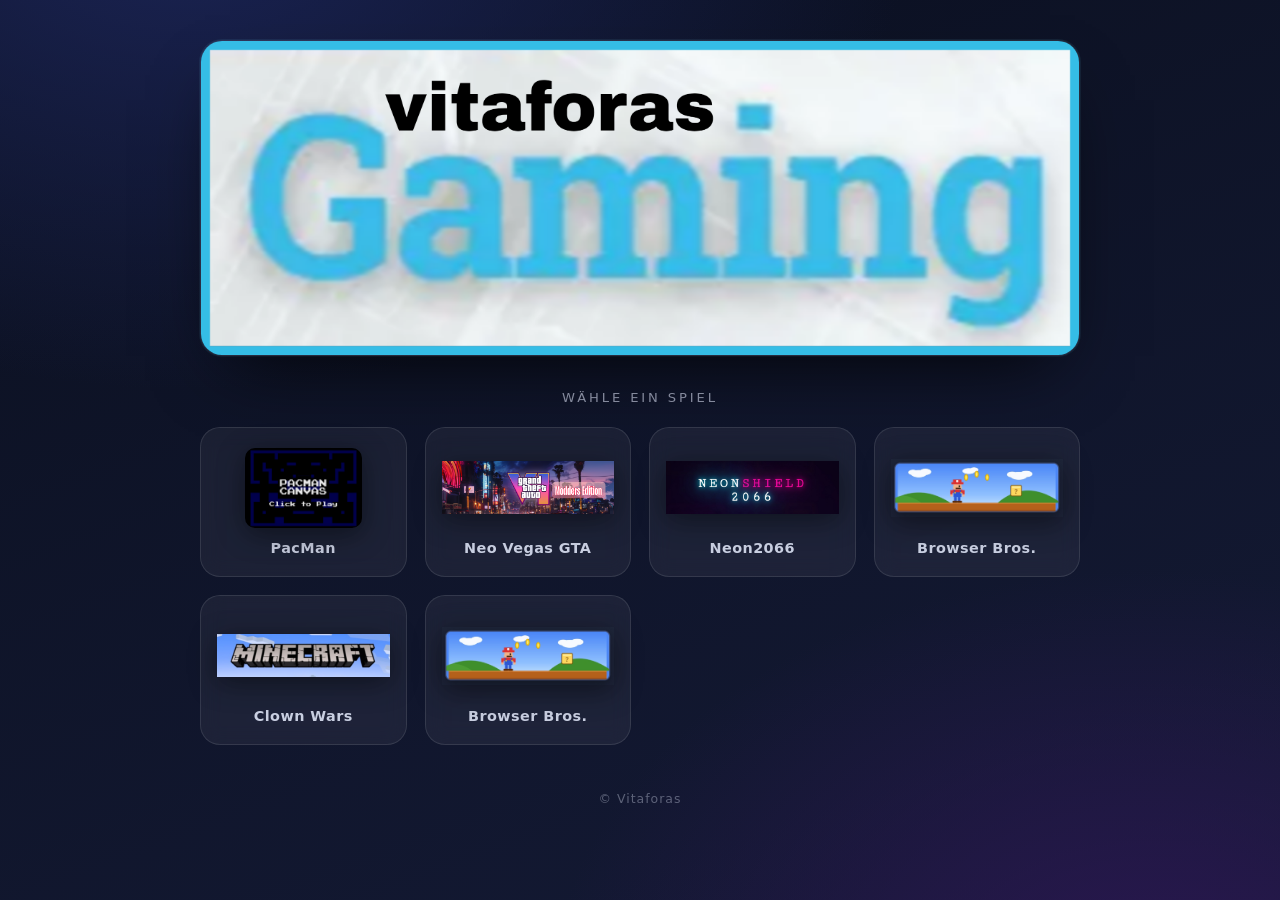
<file: games.html>
<!DOCTYPE html>
<html lang="de">
<head>
  <meta charset="UTF-8">
  <meta name="viewport" content="width=device-width, initial-scale=1.0">
  <title>🫧</title>
  <meta name="description" content="Vitaforas – Browser-Games: PacMan, Neon, Neo Vegas, Browser Bros.">

  <style>
    :root{
      --accent:  #6ee7ff;
      --accent2: #a78bfa;
    }

    *{ box-sizing: border-box; }

    html, body{ min-height: 100%; }

    body{
      margin: 0;
      font-family: system-ui, -apple-system, "Segoe UI", Roboto, Helvetica, Arial, sans-serif;
      color: #e8edff;
      background:
        radial-gradient(1200px 800px at 15% -10%, #1b2455 0%, transparent 60%),
        radial-gradient(1000px 700px at 90% 110%, #2a1750 0%, transparent 60%),
        linear-gradient(160deg, #0b1020, #141a35);
      background-attachment: fixed;
      display: flex;
      justify-content: center;
      padding: 40px 18px 70px;
      overflow-x: hidden;
      -webkit-font-smoothing: antialiased;
    }

    /* ---------- Hintergrund-Bubbles ---------- */
    .bubbles{
      position: fixed;
      inset: 0;
      overflow: hidden;
      pointer-events: none;
      z-index: 0;
    }
    .bubbles span{
      position: absolute;
      bottom: -160px;
      left: var(--left);
      width: var(--size);
      height: var(--size);
      border-radius: 50%;
      background: radial-gradient(circle at 30% 30%,
                  rgba(255,255,255,.85),
                  rgba(110,231,255,.25) 55%,
                  rgba(110,231,255,0) 72%);
      box-shadow: inset 0 0 18px rgba(255,255,255,.15);
      opacity: 0;
      animation: rise var(--dur) linear var(--delay) infinite;
    }

    @keyframes rise{
      0%   { transform: translate3d(0, 0, 0);        opacity: 0; }
      10%  {                                          opacity: .75; }
      90%  {                                          opacity: .35; }
      100% { transform: translate3d(var(--drift), -115vh, 0); opacity: 0; }
    }

    .bubbles span:nth-child(1)  { --left: 4%;  --size: 22px; --dur: 17s; --delay: 0s;   --drift: 30px; }
    .bubbles span:nth-child(2)  { --left: 14%; --size: 40px; --dur: 23s; --delay: 2.5s; --drift: -40px; }
    .bubbles span:nth-child(3)  { --left: 24%; --size: 16px; --dur: 14s; --delay: 5s;   --drift: 20px; }
    .bubbles span:nth-child(4)  { --left: 33%; --size: 32px; --dur: 20s; --delay: 1s;   --drift: 50px; }
    .bubbles span:nth-child(5)  { --left: 44%; --size: 24px; --dur: 26s; --delay: 4s;   --drift: -30px; }
    .bubbles span:nth-child(6)  { --left: 52%; --size: 48px; --dur: 29s; --delay: 7s;   --drift: 35px; }
    .bubbles span:nth-child(7)  { --left: 61%; --size: 18px; --dur: 15s; --delay: 3s;   --drift: -25px; }
    .bubbles span:nth-child(8)  { --left: 69%; --size: 36px; --dur: 22s; --delay: 6s;   --drift: 45px; }
    .bubbles span:nth-child(9)  { --left: 77%; --size: 20px; --dur: 18s; --delay: 8s;   --drift: -35px; }
    .bubbles span:nth-child(10) { --left: 85%; --size: 44px; --dur: 25s; --delay: 2s;   --drift: 25px; }
    .bubbles span:nth-child(11) { --left: 92%; --size: 26px; --dur: 19s; --delay: 9s;   --drift: -45px; }
    .bubbles span:nth-child(12) { --left: 97%; --size: 14px; --dur: 13s; --delay: 5.5s; --drift: 15px; }

    /* ---------- Layout ---------- */
    .wrap{
      position: relative;
      z-index: 1;
      width: 100%;
      max-width: 880px;
      display: flex;
      flex-direction: column;
      align-items: center;
    }

    .banner{
      display: block;
      width: 100%;
      height: auto;
      border-radius: 22px;
      border: 1px solid rgba(255,255,255,.10);
      box-shadow: 0 30px 70px -30px rgba(0,0,0,.9),
                  0 0 0 1px rgba(110,231,255,.08);
      transition: transform .35s ease, box-shadow .35s ease;
    }
    .banner:hover{
      transform: translateY(-4px);
      box-shadow: 0 40px 90px -30px rgba(0,0,0,.95),
                  0 0 60px -10px rgba(110,231,255,.35);
    }

    .tagline{
      margin: 34px 0 0;
      font-size: .82rem;
      letter-spacing: .22em;
      text-transform: uppercase;
      color: rgba(232,237,255,.55);
    }

    /* ---------- Spiele-Grid ---------- */
    .games{
      width: 100%;
      margin-top: 22px;
      display: grid;
      grid-template-columns: repeat(auto-fit, minmax(170px, 1fr));
      gap: 18px;
    }

    .game{
      display: flex;
      flex-direction: column;
      align-items: center;
      gap: 12px;
      padding: 20px 16px;
      text-decoration: none;
      color: inherit;
      border-radius: 20px;
      background: rgba(255,255,255,.055);
      border: 1px solid rgba(255,255,255,.10);
      backdrop-filter: blur(10px);
      -webkit-backdrop-filter: blur(10px);
      transition: transform .25s ease, box-shadow .25s ease,
                  border-color .25s ease, background .25s ease;
    }
    .game:hover,
    .game:focus-visible{
      transform: translateY(-6px);
      background: rgba(255,255,255,.09);
      border-color: rgba(110,231,255,.45);
      box-shadow: 0 22px 45px -18px rgba(110,231,255,.55);
      outline: none;
    }

    .game img{
      height: 80px;
      width: auto;
      max-width: 100%;
      object-fit: contain;
      border-radius: 10px;
      filter: drop-shadow(0 6px 14px rgba(0,0,0,.45));
      transition: transform .25s ease;
    }
    .game:hover img{ transform: scale(1.06); }

    .game .label{
      font-size: .9rem;
      font-weight: 600;
      letter-spacing: .03em;
      color: rgba(232,237,255,.85);
    }

    /* ---------- Footer ---------- */
    .foot{
      margin-top: 46px;
      font-size: .78rem;
      color: rgba(232,237,255,.35);
      letter-spacing: .08em;
    }

    /* ---------- Kleinigkeiten ---------- */
    @media (max-width: 480px){
      body{ padding: 22px 14px 50px; }
      .banner{ border-radius: 16px; }
      .games{ gap: 14px; grid-template-columns: repeat(auto-fit, minmax(140px, 1fr)); }
      .game img{ height: 64px; }
    }

    @media (prefers-reduced-motion: reduce){
      .bubbles span{ animation: none; opacity: .25; }
      *{ transition: none !important; }
    }
  </style>
</head>

<body>

  <!-- animierte Hintergrund-Bubbles -->
  <div class="bubbles" aria-hidden="true">
    <span></span><span></span><span></span><span></span>
    <span></span><span></span><span></span><span></span>
    <span></span><span></span><span></span><span></span>
  </div>

  <main class="wrap">

    <img src="Game.png" alt="Vitaforas Games" class="banner">

    <p class="tagline">Wähle ein Spiel</p>

    <section class="games">

      <a href="https://pacman.vitaforas.de" target="_blank" rel="noopener" class="game">
        <img src="Pacman.jpg" alt="PacMan">
        <span class="label">PacMan</span>
      </a>

      <a href="https://vegas.vitaforas.de" target="_blank" rel="noopener" class="game">
        <img src="Gta6.png" alt="Gta6">
        <span class="label">Neo Vegas GTA</span>
      </a>

      <a href="https://neon.vitaforas.de" target="_blank" rel="noopener" class="game">
        <img src="Gta.jpg" alt="Neon2066">
        <span class="label">Neon2066</span>
      </a>

      <a href="https://bros.vitaforas.de" target="_blank" rel="noopener" class="game">
        <img src="Bros.jpg" alt="Browser Bros.">
        <span class="label">Browser Bros.</span>
      </a>

<a href="https://minecraft.vitaforas.de" target="_blank" rel="noopener" class="game">
        <img src="Minecraft.png" alt="Minecraft">
        <span class="label">Clown Wars</span>
      </a>

      <a href="https://bros.vitaforas.de" target="_blank" rel="noopener" class="game">
        <img src="Bros.jpg" alt="leer">
        <span class="label">Browser Bros.</span>
      </a>

    </section>

    <p class="foot">© Vitaforas</p>

  </main>

</body>
</html>
</file>
